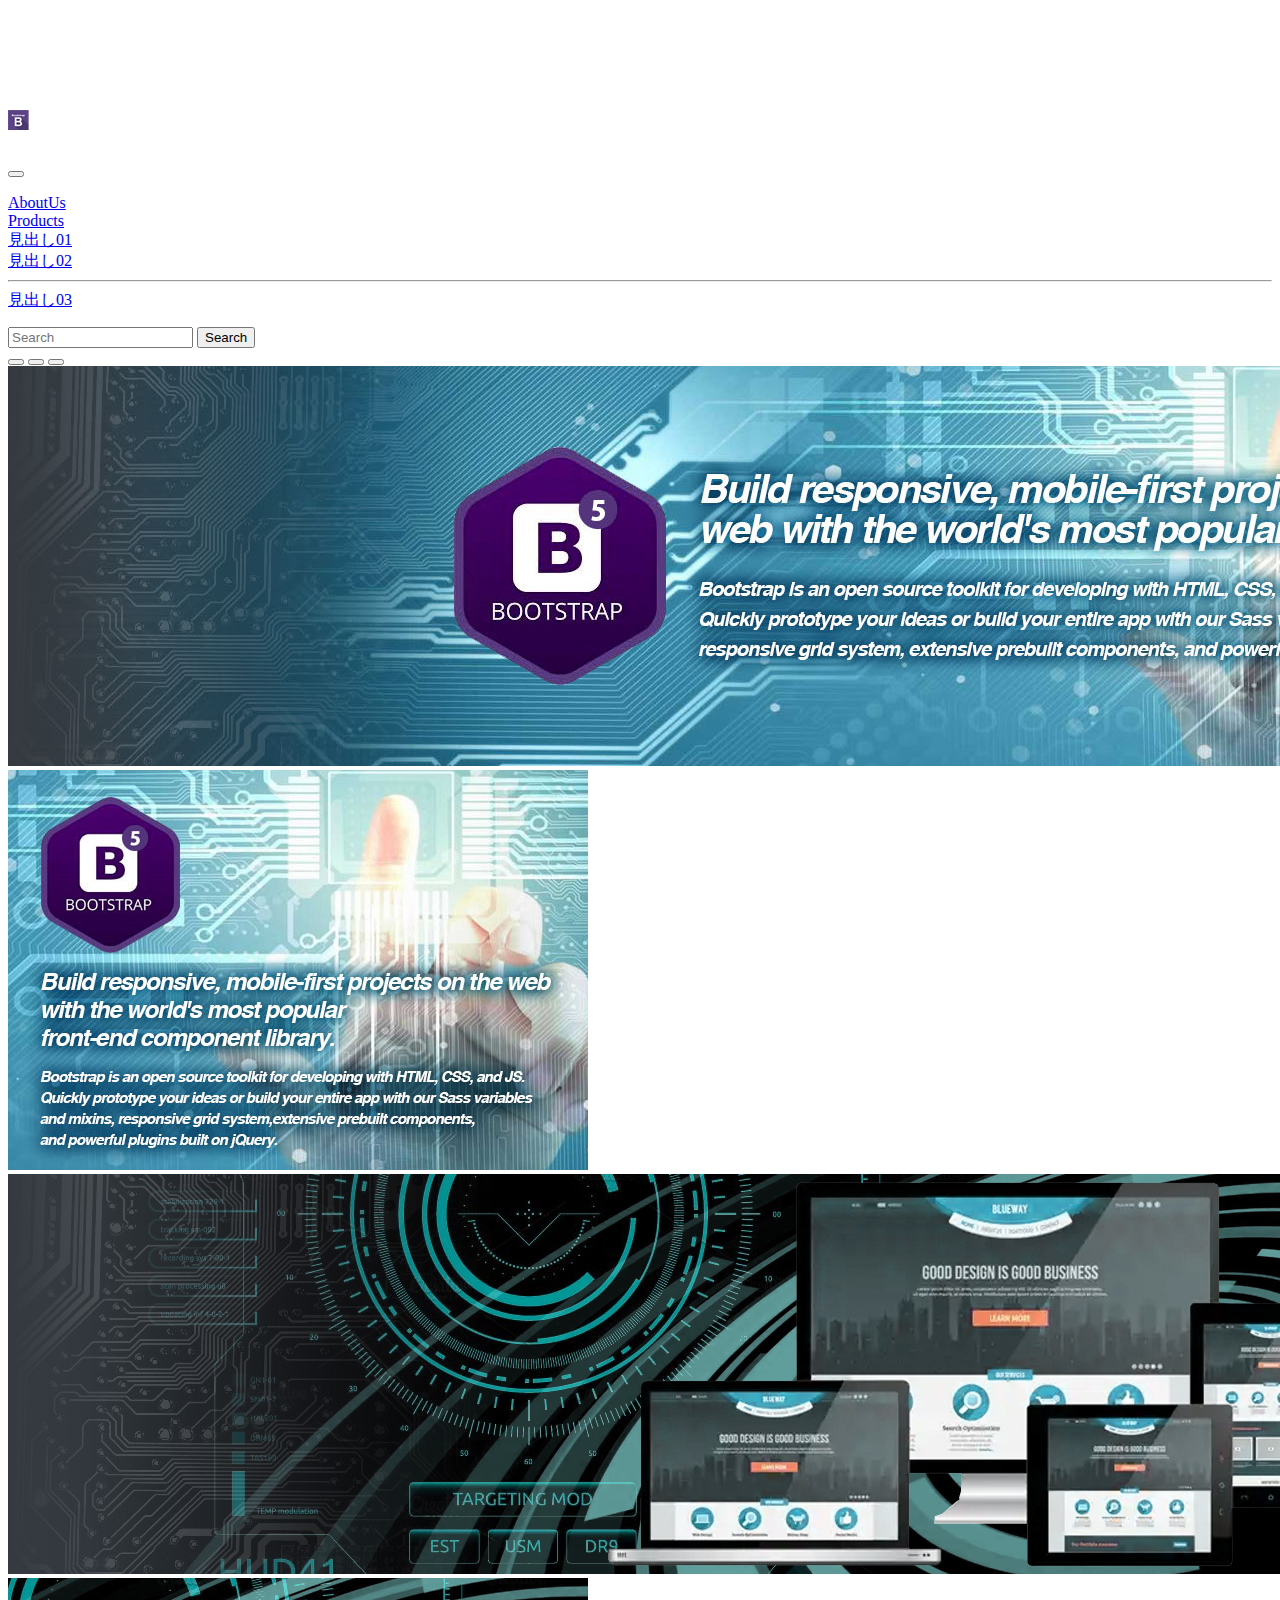
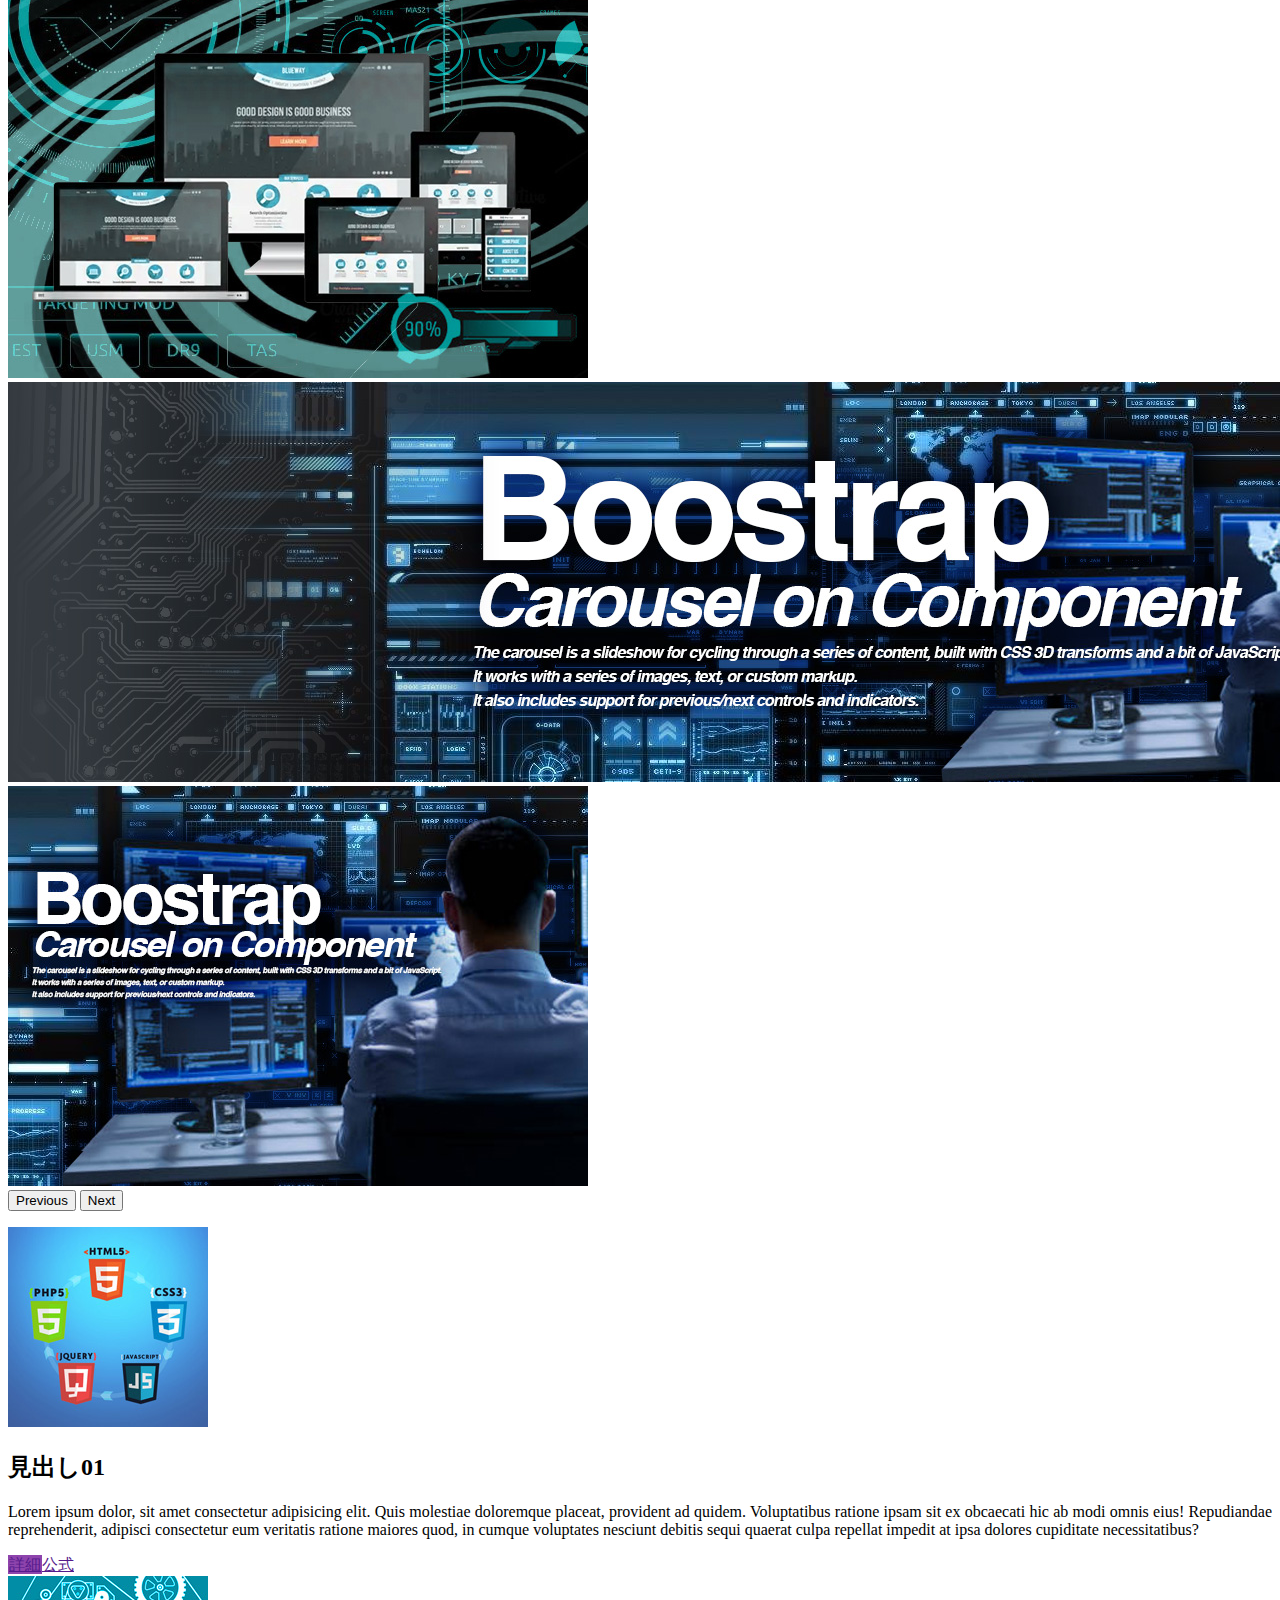
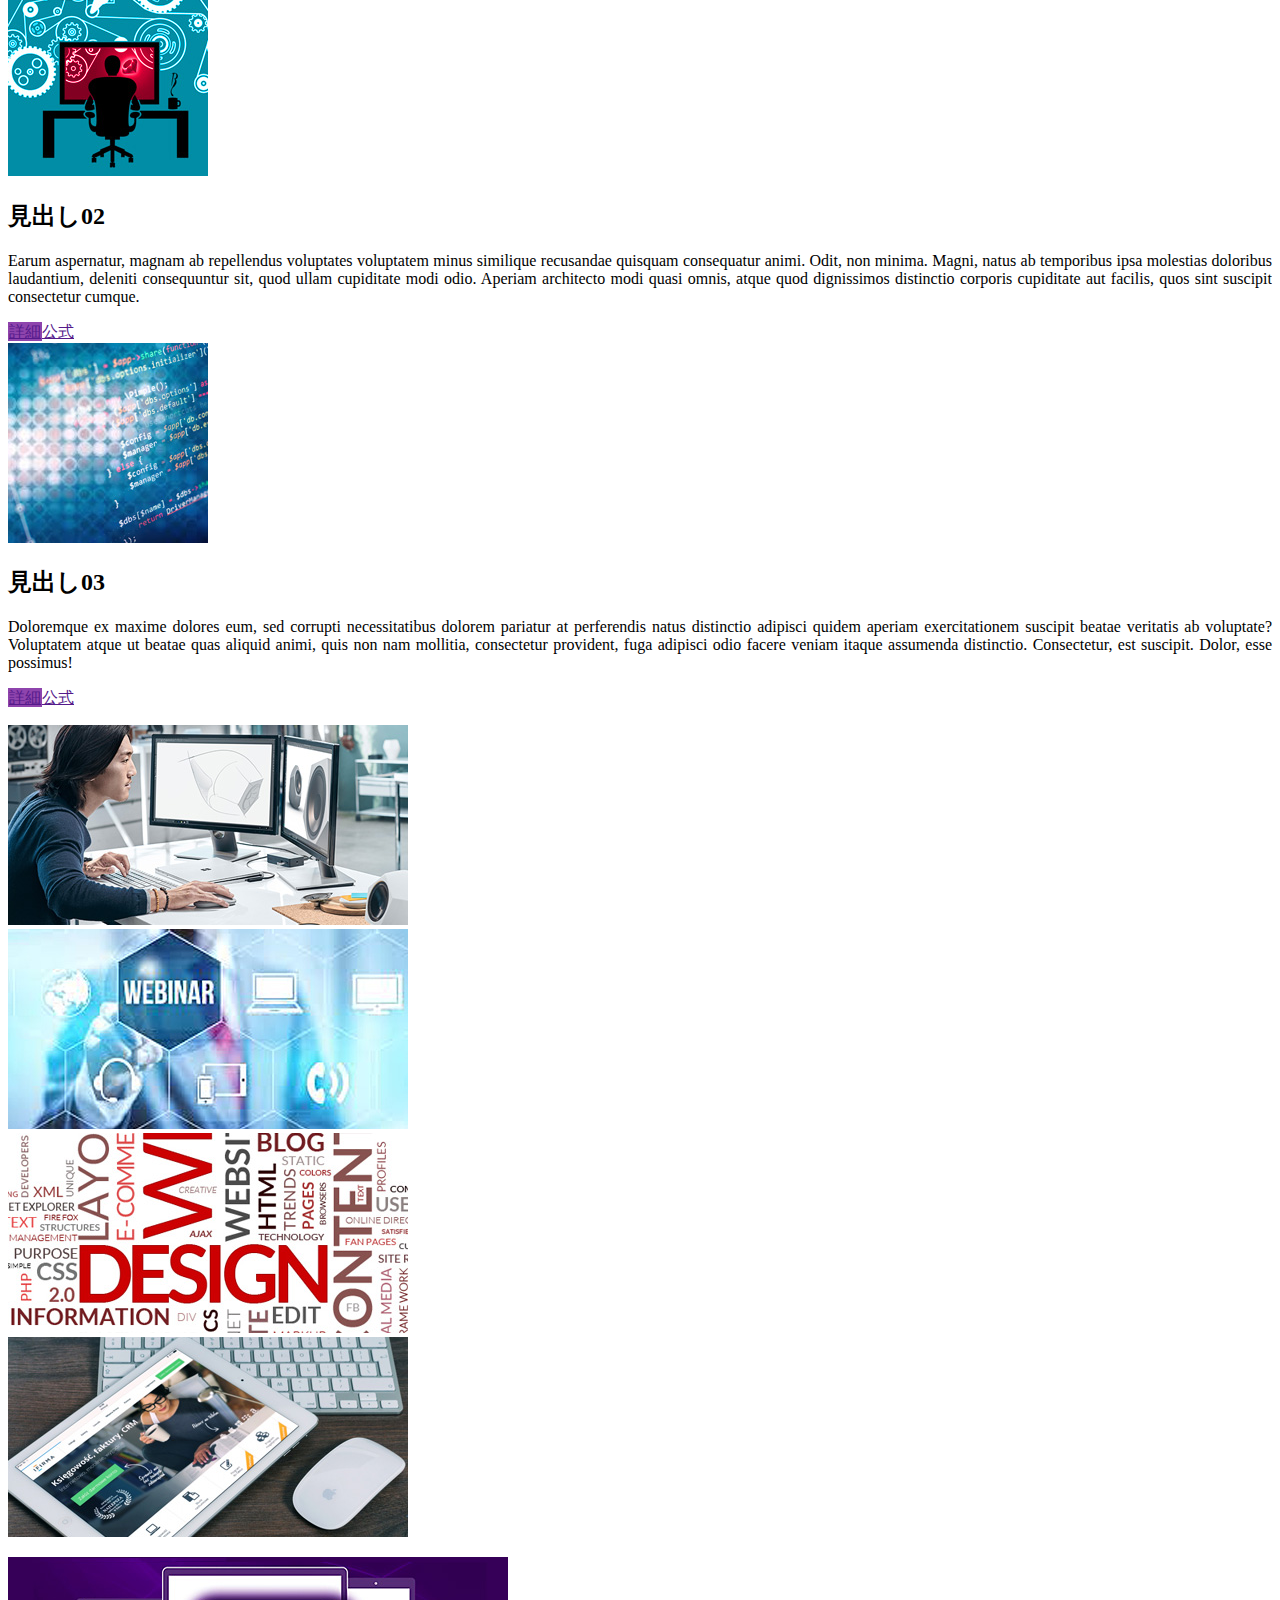
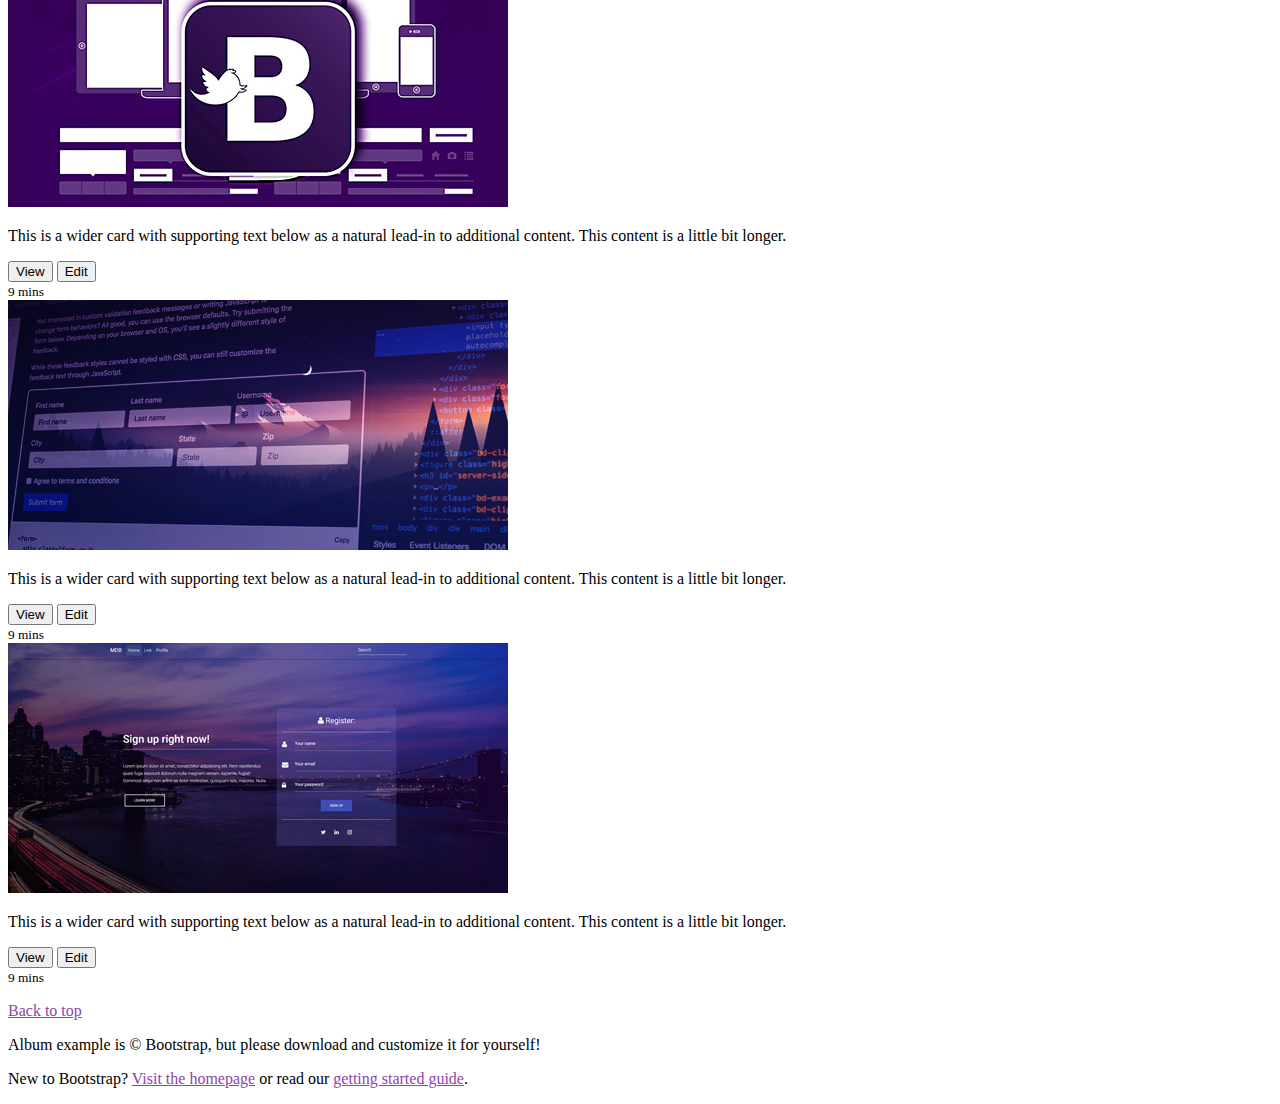
<file: index.html>
<!DOCTYPE html>
<html lang="ja">
    <head>
        <meta charset="UTF-8">
        <meta name="viewport" content="width=device-width, initial-scale=1.0">
        <title>Bootstrap Test</title>
        <meta name="description" content="Bootstrap Test">
        <link rel="icon" href="images/favicon.png" type="image/png">
        <link rel="stylesheet" href="https://stackpath.bootstrapcdn.com/font-awesome/4.7.0/css/font-awesome.min.css">
        <link href="https://cdn.jsdelivr.net/npm/bootstrap@5.3.0-alpha1/dist/css/bootstrap.min.css" rel="stylesheet" integrity="sha384-GLhlTQ8iRABdZLl6O3oVMWSktQOp6b7In1Zl3/Jr59b6EGGoI1aFkw7cmDA6j6gD" crossorigin="anonymous">
        <link rel="stylesheet" href="css/style.css">
    </head>
    <body>
        <nav class="navbar navbar-expand-lg bg-dark navbar-dark fixed-top">
            <div class="container">
                <h1><a class="navbar-brand" href="#"><img src="images/logo.png" alt="BootstrapTest Logo"></a></h1>
                <button class="navbar-toggler" type="button" data-bs-toggle="collapse" data-bs-target="#pulldown">
                    <span class="navbar-toggler-icon"></span>
                </button>
                <div class="collapse navbar-collapse" id="pulldown">
                    <ul class="navbar-nav me-auto mb-2 mb-lg-0">
                        <li class="nav-item">
                            <a class="nav-link" href="#">AboutUs</a>
                        </li>
                        <li class="nav-item dropdown">
                            <a class="nav-link dropdown-toggle" href="#" data-bs-toggle="dropdown">Products</a>
                            <ul class="dropdown-menu">
                                <li><a class="dropdown-item" href="#head01">見出し01</a></li>
                                <li><a class="dropdown-item" href="#head02">見出し02</a></li>
                                <li>
                                    <hr class="dropdown-divider">
                                </li>
                                <li><a class="dropdown-item" href="#head03">見出し03</a></li>
                            </ul>
                        </li>
                    </ul>
                    <form class="d-flex">
                        <input class="form-control me-2" type="search" placeholder="Search">
                        <button class="btn btn-outline-secondary" type="submit">Search</button>
                    </form>
                </div>
            </div>
        </nav>
        <div id="carouselExampleIndicators" class="carousel slide mb-5" data-bs-ride="carousel">
            <div class="carousel-indicators">
                <button type="button" data-bs-target="#carouselExampleIndicators" data-bs-slide-to="0" class="active" aria-current="true" aria-label="Slide 1"></button>
                <button type="button" data-bs-target="#carouselExampleIndicators" data-bs-slide-to="1" aria-label="Slide 2"></button>
                <button type="button" data-bs-target="#carouselExampleIndicators" data-bs-slide-to="2" aria-label="Slide 3"></button>
            </div>
            <div class="carousel-inner">
                <div class="carousel-item active">
                    <div class="d-none d-sm-block"><img src="images/main1.jpg" class="d-block w-100 h-100" alt="main1"></div>
                    <div class="d-sm-none"><img src="images/main-s1.jpg" class="d-block w-100 h-100" alt="main1"></div>
                </div>
                <div class="carousel-item">
                    <div class="d-none d-sm-block"><img src="images/main2.jpg" class="d-block w-100 h-100" alt="main2"></div>
                    <div class="d-sm-none"><img src="images/main-s2.jpg" class="d-block w-100 h-100" alt="main2"></div>
                </div>
                <div class="carousel-item">
                    <div class="d-none d-sm-block"><img src="images/main3.jpg" class="d-block w-100 h-100" alt="main3"></div>
                    <div class="d-sm-none"><img src="images/main-s3.jpg" class="d-block w-100 h-100" alt="main3"></div>
                </div>
            </div>
            <button class="carousel-control-prev" type="button" data-bs-target="#carouselExampleIndicators" data-bs-slide="prev">
                <span class="carousel-control-prev-icon" aria-hidden="true"></span>
                <span class="visually-hidden">Previous</span>
            </button>
            <button class="carousel-control-next" type="button" data-bs-target="#carouselExampleIndicators" data-bs-slide="next">
                <span class="carousel-control-next-icon" aria-hidden="true"></span>
                <span class="visually-hidden">Next</span>
            </button>
        </div>
        <section class="container topics">
            <ul class="row">
                <li class="col-lg-4 col-xs-12 mb-5" id="head01">
                    <img src="images/img1.jpg" alt="" class="img-thumbnail rounded-circle d-block mx-auto">
                    <h2>見出し01</h2>
                    <p>Lorem ipsum dolor, sit amet consectetur adipisicing elit. Quis molestiae doloremque placeat, provident ad quidem. Voluptatibus ratione ipsam sit ex obcaecati hic ab modi omnis eius! Repudiandae reprehenderit, adipisci consectetur eum veritatis ratione maiores quod, in cumque voluptates nesciunt debitis sequi quaerat culpa repellat impedit at ipsa dolores cupiditate necessitatibus?</p>
                    <a href="" class="btn btn-primary me-2">詳細</a><a href="" class="btn btn-warning">公式</a>
                </li>
                <li class="col-lg-4 col-xs-12 mb-5" id="head02">
                    <img src="images/img2.jpg" alt="" class="img-thumbnail rounded-circle d-block mx-auto">
                    <h2>見出し02</h2>
                    <p>Earum aspernatur, magnam ab repellendus voluptates voluptatem minus similique recusandae quisquam consequatur animi. Odit, non minima. Magni, natus ab temporibus ipsa molestias doloribus laudantium, deleniti consequuntur sit, quod ullam cupiditate modi odio. Aperiam architecto modi quasi omnis, atque quod dignissimos distinctio corporis cupiditate aut facilis, quos sint suscipit consectetur cumque.</p>
                    <a href="" class="btn btn-primary me-2">詳細</a><a href="" class="btn btn-warning">公式</a>
                </li>
                <li class="col-lg-4 col-xs-12 mb-5" id="head03">
                    <img src="images/img3.jpg" alt="" class="img-thumbnail rounded-circle d-block mx-auto">
                    <h2>見出し03</h2>
                    <p>Doloremque ex maxime dolores eum, sed corrupti necessitatibus dolorem pariatur at perferendis natus distinctio adipisci quidem aperiam exercitationem suscipit beatae veritatis ab voluptate? Voluptatem atque ut beatae quas aliquid animi, quis non nam mollitia, consectetur provident, fuga adipisci odio facere veniam itaque assumenda distinctio. Consectetur, est suscipit. Dolor, esse possimus!</p>
                    <a href="" class="btn btn-primary me-2">詳細</a><a href="" class="btn btn-warning">公式</a>
                </li>
            </ul>
        </section>
        <section class="container banner">
            <ul class="row">
                <li class="col-lg-3 col-xs-12"><img src="images/img4.jpg" alt="" class="img-thumbnail rounded w-100 mb-4"></li>
                <li class="col-lg-3 col-xs-12"><img src="images/img5.jpg" alt="" class="img-thumbnail rounded w-100 mb-4"></li>
                <li class="col-lg-3 col-xs-12"><img src="images/img6.jpg" alt="" class="img-thumbnail rounded w-100 mb-4"></li>
                <li class="col-lg-3 col-xs-12"><img src="images/img7.jpg" alt="" class="img-thumbnail rounded w-100 mb-4"></li>
            </ul>
        </section>
        <section class="container cards my-5">
            <div class="row">
                <div class="col">
                    <div class="card shadow-sm">
                        <img src="images/img8.jpg" alt="card" class="card-img-top img-fluid">
                        <div class="card-body">
                            <p class="card-text">This is a wider card with supporting text below as a natural lead-in to additional content. This content is a little bit longer.</p>
                            <div class="d-flex justify-content-between align-items-center">
                                <div class="btn-group">
                                    <button type="button" class="btn btn-sm btn-outline-secondary">View</button>
                                    <button type="button" class="btn btn-sm btn-outline-secondary">Edit</button>
                                </div>
                                <small class="text-muted">9 mins</small>
                            </div>
                        </div>
                    </div>
                </div>
                <div class="col">
                    <div class="card shadow-sm">
                        <img src="images/img9.jpg" alt="card" class="card-img-top img-fluid">
                        <div class="card-body">
                            <p class="card-text">This is a wider card with supporting text below as a natural lead-in to additional content. This content is a little bit longer.</p>
                            <div class="d-flex justify-content-between align-items-center">
                                <div class="btn-group">
                                    <button type="button" class="btn btn-sm btn-outline-secondary">View</button>
                                    <button type="button" class="btn btn-sm btn-outline-secondary">Edit</button>
                                </div>
                                <small class="text-muted">9 mins</small>
                            </div>
                        </div>
                    </div>
                </div>
                <div class="col">
                    <div class="card shadow-sm">
                        <img src="images/img10.jpg" alt="card" class="card-img-top img-fluid">
                        <div class="card-body">
                            <p class="card-text">This is a wider card with supporting text below as a natural lead-in to additional content. This content is a little bit longer.</p>
                            <div class="d-flex justify-content-between align-items-center">
                                <div class="btn-group">
                                    <button type="button" class="btn btn-sm btn-outline-secondary">View</button>
                                    <button type="button" class="btn btn-sm btn-outline-secondary">Edit</button>
                                </div>
                                <small class="text-muted">9 mins</small>
                            </div>
                        </div>
                    </div>
                </div>
            </div>
        </section>
        <footer class="bg-dark text-white-50 py-5">
            <div class="container">
                <p class="float-end mb-1"><a href="#">Back to top</a></p>
                <p class="mb-1">Album example is &copy; Bootstrap, but please download and customize it for yourself!</p>
                <p class="mb-0">New to Bootstrap? <a href="/">Visit the homepage</a> or read our <a href="/docs/5.3/getting-started/introduction/">getting started guide</a>.</p>
            </div>
        </footer>
        <script src="https://cdn.jsdelivr.net/npm/bootstrap@5.3.0-alpha1/dist/js/bootstrap.bundle.min.js" integrity="sha384-w76AqPfDkMBDXo30jS1Sgez6pr3x5MlQ1ZAGC+nuZB+EYdgRZgiwxhTBTkF7CXvN" crossorigin="anonymous"></script>
    </body>
</html>
</file>
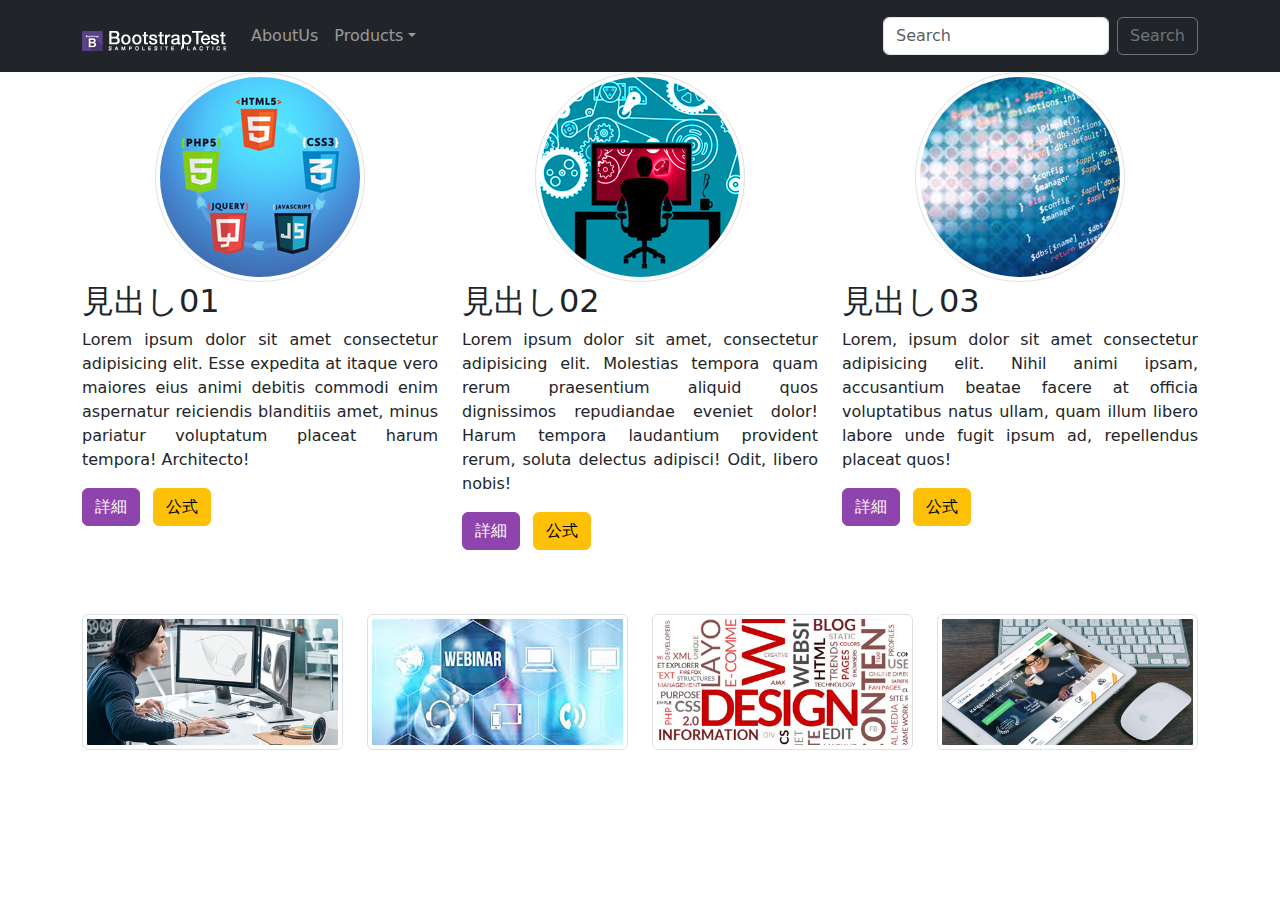
<file: indexerror.html>
<!DOCTYPE html>
<html lang="ja">

<head>
  <meta charset="UTF-8">
  <meta name="viewport" content="width=device-width, initial-scale=1.0">
  <title>Bootstrap Test</title>
  <meta name="description" content="Bootstrap Test">
  <link rel="icon" href="images/favicon.png" type="image/png">
  <link rel="stylesheet" href="https://stackpath.bootstrapcdn.com/font-awesome/4.7.0/css/font-awesome.min.css">
  <link rel="stylesheet" href="https://cdn.jsdelivr.net/npm/bootstrap@5.2.0/dist/css/bootstrap.min.css">
  <link rel="stylesheet" href="css/style.css">
</head>

<body>
  <nav class="navbar navbar-expand-lg bg-dark navbar-dark fixed-top">
    <div class="container">
      <h1><a class="navbar-brand" href="#"><img src="images/logo.png" alt="BootstrapTest Logo"></a></h1>
      <button class="navbar-toggler" type="button" data-bs-toggle="collapse" data-bs-target="#navbarSupportedContent">
        <span class="navbar-toggler-icon"></span>
      </button>
      <div class="collapse navbar-collapse" id="pulldown">
        <ul class="navbar-nav me-auto mb-2 mb-lg-0">
          <li class="nav-item">
            <a class="nav-link" href="#">AboutUs</a>
          </li>
          <li class="nav-item dropdown">
            <a class="nav-link dropdown-toggle" href="#" data-bs-toggle="dropdown">Products</a>
            <ul class="dropdown-menu">
              <li><a class="dropdown-item" href="#head01">見出し1</a></li>
              <li><a class="dropdown-item" href="#head02">見出し2</a></li>
              <li>
                <hr class="dropdown-divider">
              </li>
              <li>
                <a class="dropdown-item" href="#head03">見出し3</a>
              </li>
            </ul>
          </li>
        </ul>
        <form class="d-flex">
          <input class="form-control me-2" type="search" placeholder="Search">
          <button class="btn btn-outline-secondary" type="submit">Search</button>
        </form>
      </div>
    </div>
  </nav>
  <section class="container topics">
    <ul class="row">
      <li class="col-lg-4 col-xs-12 mb-5">
        <img src="images/img1.jpg" alt="" class="img-thumbnail rounded-circle d-block mx-auto id=#head01">
        <h2>見出し01</h2>
        <p>Lorem ipsum dolor sit amet consectetur adipisicing elit. Esse expedita at itaque vero maiores eius animi
          debitis commodi enim aspernatur reiciendis blanditiis amet, minus pariatur voluptatum placeat harum tempora!
          Architecto!
        </p>
        <a href="#" class="btn btn-primary me-2">詳細</a>
        <a href="#" class="btn btn-warning">公式</a>
      </li>
      <li class="col-lg-4 col-xs-12 mb-5">
        <img src="images/img2.jpg" alt="" class="img-thumbnail rounded-circle d-block mx-auto id=#head02">
        <h2>見出し02</h2>
        <p>Lorem ipsum dolor sit amet, consectetur adipisicing elit. Molestias tempora quam rerum praesentium aliquid
          quos dignissimos repudiandae eveniet dolor! Harum tempora laudantium provident rerum, soluta delectus
          adipisci! Odit, libero nobis!
        </p>
        <a href="#" class="btn btn-primary me-2">詳細</a>
        <a href="#" class="btn btn-warning">公式</a>
      </li>
      <li class="col-lg-4 col-xs-12 mb-5">
        <img src="images/img3.jpg" alt="" class="img-thumbnail rounded-circle d-block mx-auto id=#head03">
        <h2>見出し03</h2>
        <p>Lorem, ipsum dolor sit amet consectetur adipisicing elit. Nihil animi ipsam, accusantium beatae facere at
          officia voluptatibus natus ullam, quam illum libero labore unde fugit ipsum ad, repellendus placeat quos!
        </p>
        <a href="#" class="btn btn-primary me-2">詳細</a>
        <a href="#" class="btn btn-warning">公式</a>
      </li>
    </ul>
  </section>
  <section class="container banner">
    <ul class="row">
      <li class="col-lg-3 col-xs-12"><img src="images/img4.jpg" alt="" class="img-thumbnail rounded w-100 mb-4"></li>
      <li class="col-lg-3 col-xs-12"><img src="images/img5.jpg" alt="" class="img-thumbnail rounded w-100 mb-4"></li>
      <li class="col-lg-3 col-xs-12"><img src="images/img6.jpg" alt="" class="img-thumbnail rounded w-100 mb-4"></li>
      <li class="col-lg-3 col-xs-12"><img src="images/img7.jpg" alt="" class="img-thumbnail rounded w-100 mb-4"></li>
    </ul>

  </section>

  <script src="https://cdn.jsdelivr.net/npm/bootstrap@5.3.0-alpha1/dist/js/bootstrap.bundle.min.js" integrity="sha384-w76AqPfDkMBDXo30jS1Sgez6pr3x5MlQ1ZAGC+nuZB+EYdgRZgiwxhTBTkF7CXvN" crossorigin="anonymous"></script>    </body>
</body>

</html>
</file>
<file: css/style.css>
@charset "UTF-8";

/*-------------------------
  初期化
-------------------------*/

:root {
  --key-color: #8e44ad;
  --sub-color: #7e349d;
}

body {
  padding-top: 72px;
  scroll-behavior: smooth;
}

ul {
  padding-left: 0;
  list-style-type: none;
}

/*-------------------------
  トップ
-------------------------*/

.topics p {
  text-align: justify;
  display: -webkit-box;
  -webkit-box-orient: vertical;
  -webkit-line-clamp: 7;
  overflow: hidden;
}

.topics .col-lg-4 {
  scroll-margin-top: 50vw;
}

.btn-primary {
  background-color: var(--key-color);
  border: 1px solid var(--key-color);
}

.btn-primary:hover {
  background-color: var(--sub-color);
  border: 1px solid var(--sub-color);
}

footer a {
  color: var(--key-color);
}

footer a:hover {
  color: var(--sub-color);
}
</file>
